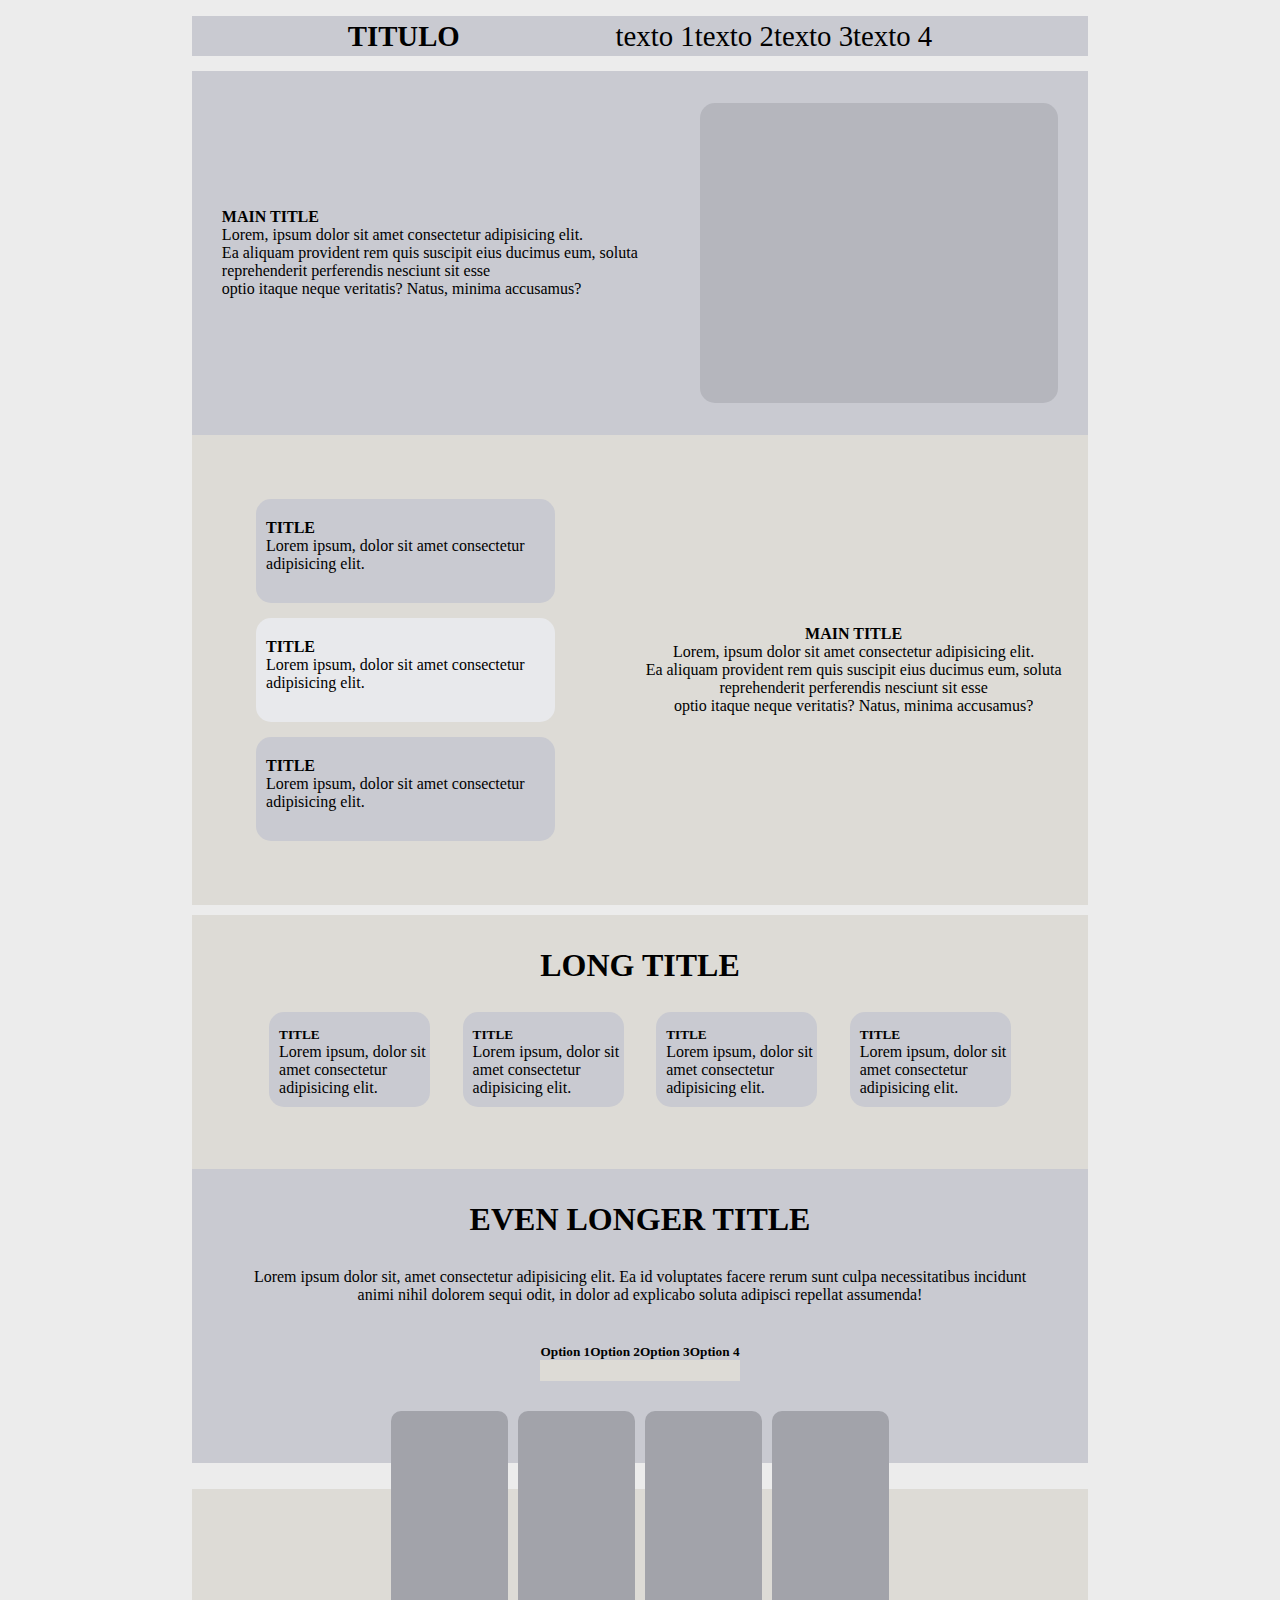
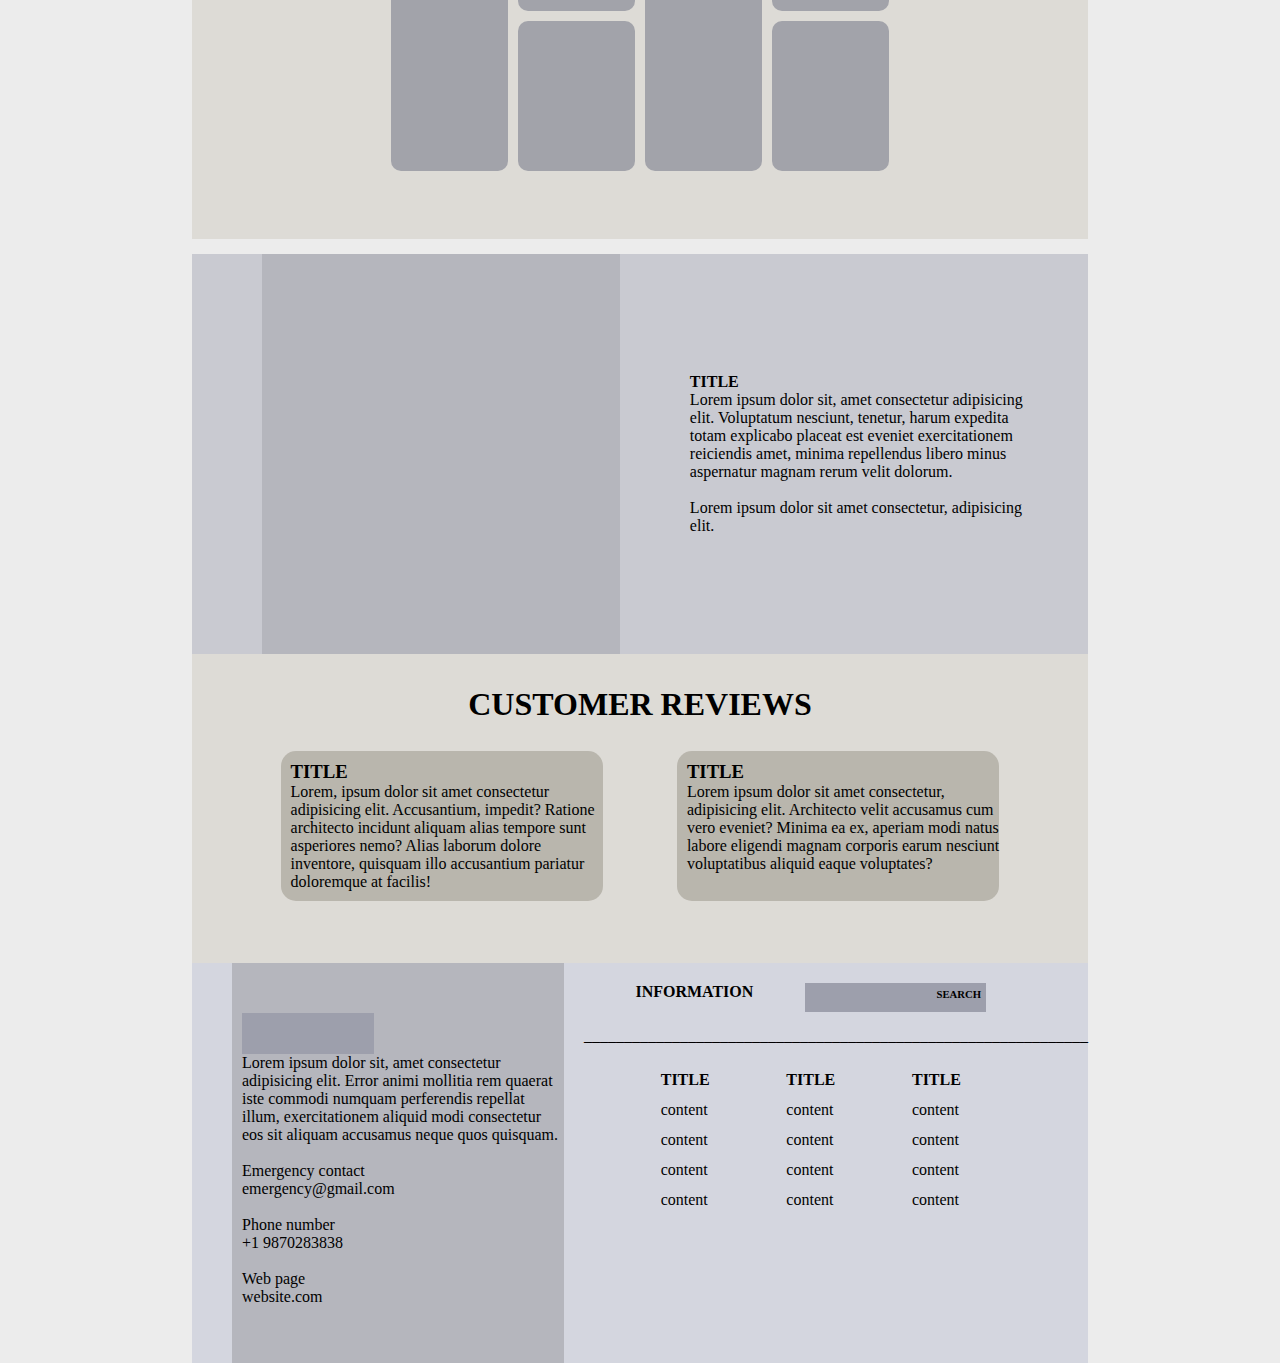
<file: Index.html>
<!DOCTYPE html>
<html lang="en">
<head>
    <meta charset="UTF-8">
    <meta name="viewport" content="width=device-width, initial-scale=1.0">
    <title>Document</title>
    <link rel="stylesheet" href="Estilos/Estilos.css">
</head>
<body id="body">
    <div class="container1">
        <header class="header1">
           <div class="titulo1">
                <h4>
                    TITULO  
                </h4>
           </div>
            <div class="menu1">
                <ol>
                    <nav>texto 1</nav>
                </ol>
                <ol>
                    <nav>texto 2</nav>
                </ol>
                <ol>
                    <nav>texto 3</nav>
                </ol>
                <ol>
                    <nav>texto 4</nav>
                </ol>
            </div>
        </header>

        <section class="division">
            <div class="cuadro1">
                <h4>MAIN TITLE</h4>

                <p>Lorem, ipsum dolor sit amet consectetur adipisicing elit. <br>Ea aliquam provident rem quis suscipit eius ducimus eum, soluta reprehenderit perferendis nesciunt sit esse <br>optio itaque neque veritatis? Natus, minima accusamus?</p>
            </div>
            <div class="cuadro2">
                ㅤㅤㅤㅤㅤㅤㅤㅤㅤㅤ
            </div>
        </section>
    </div>

        <section class="division2">
            <div class="divcuadros">
                <div class="divcuad1">
                    <h4>TITLE</h4>
                    <p>Lorem ipsum, dolor sit amet consectetur adipisicing elit.</p>    
                </div>
                <div class="divcuad2">
                    <h4>TITLE</h4>
                    <p>Lorem ipsum, dolor sit amet consectetur adipisicing elit.</p>     
                </div>
                <div class="divcuad3">
                    <h4>TITLE</h4>
                    <p>Lorem ipsum, dolor sit amet consectetur adipisicing elit.</p>  
                </div>   
            </div>
            <div class="cuadro4">
                <h4>MAIN TITLE</h4>

                <p>Lorem, ipsum dolor sit amet consectetur adipisicing elit. <br>Ea aliquam provident rem quis suscipit eius ducimus eum, soluta reprehenderit perferendis nesciunt sit esse <br>optio itaque neque veritatis? Natus, minima accusamus?</p>
            </div>
        </section>
        
        <section class="divicuadros ">
            <h1 class="titulo">LONG TITLE</h1>
            <div class="cuadros">

                <div class="divcu1">
                    <h5>TITLE</h5>
                    <p>Lorem ipsum, dolor sit amet consectetur adipisicing elit.</p>  
                </div>
                <div class="divcu2">
                    <h5>TITLE</h5>
                    <p>Lorem ipsum, dolor sit amet consectetur adipisicing elit.</p>  
                </div>
                <div class="divcu3">
                    <h5>TITLE</h5>
                    <p>Lorem ipsum, dolor sit amet consectetur adipisicing elit.</p>  
                </div>
                <div class="divcu4">
                    <h5>TITLE</h5>
                    <p>Lorem ipsum, dolor sit amet consectetur adipisicing elit.</p>  
                </div>
            </div>
        </section>

        <section class="divicuadros2">
            <h1 class="titulo2">EVEN LONGER TITLE</h1>
            <div class="parrafo">
                <p>Lorem ipsum dolor sit, amet consectetur adipisicing elit. Ea id voluptates facere rerum sunt culpa necessitatibus incidunt animi nihil dolorem sequi odit, in dolor ad explicabo soluta adipisci repellat assumenda!</p>
            </div>
            <div class="cuadros2">

                <div>
                    <h5>Option 1</h5>
                    <div class="divcua1">
                        <p>ㅤㅤㅤㅤㅤㅤㅤㅤㅤㅤ</p>

                    </div>
                </div>
                <div>
                    <h5>Option 2</h5>
                    <div class="divcua1">
                        <p>ㅤㅤㅤㅤㅤㅤㅤㅤㅤㅤ</p>

                    </div>
                </div>
                <div>
                    <h5>Option 3</h5>
                    <div class="divcua1">
                        <p>ㅤㅤㅤㅤㅤㅤㅤㅤㅤㅤ</p>

                    </div>
                </div>
                <div>
                    <h5>Option 4</h5>
                    <div class="divcua1">
                        <p>ㅤㅤㅤㅤㅤㅤㅤㅤㅤㅤ</p>

                    </div>
                </div>
            </div>
        </section>
        <div class="linea">
            <p>ㅤㅤㅤㅤㅤㅤㅤㅤㅤㅤ</p>
        </div>
            
        <section class="divicuadros3">
            <div class="divcuadro">
                <div class="container2">
                <div class="box box1"></div>
                <div class="box box2"></div>
                <div class="box box3"></div>
                <div class="box box4"></div>
                <div class="box box5"></div>
                <div class="box box6"></div>
            </div>
            </div>
            
        </section>

        <section class="sectcuadros">
            <div class="sect1">
                <p>ㅤㅤㅤㅤㅤㅤㅤㅤㅤㅤ</p>
            </div>
            <div class="sect2">
                <h4>TITLE</h4>

                <p>Lorem ipsum dolor sit, amet consectetur adipisicing elit. Voluptatum nesciunt, tenetur, harum expedita totam explicabo placeat est eveniet exercitationem reiciendis amet, minima repellendus libero minus aspernatur magnam rerum velit dolorum. <br> <br>Lorem ipsum dolor sit amet consectetur, adipisicing elit.</p>
            </div>
        </section>

        <section class="sectcuadros2 ">
            <h1 class="titulo">CUSTOMER REVIEWS</h1>
            <div class="cuadros3">
                <div class="sectcuadr1">
                    <h3>TITLE</h3>
                    <p>Lorem, ipsum dolor sit amet consectetur adipisicing elit. Accusantium, impedit? Ratione architecto incidunt aliquam alias tempore sunt asperiores nemo? Alias laborum dolore inventore, quisquam illo accusantium pariatur doloremque at facilis!</p>  
                </div>
                <div class="sectcuadr2">
                    <h3>TITLE</h3>
                    <p>Lorem ipsum dolor sit amet consectetur, adipisicing elit. Architecto velit accusamus cum vero eveniet? Minima ea ex, aperiam modi natus labore eligendi magnam corporis earum nesciunt voluptatibus aliquid eaque voluptates?</p>  
                </div>
            </div>
        </section>

            <section class="divisioncuadros">
                <div class="primerocuadro">
                    <div class="cuadrogris">
                        <p>ㅤㅤㅤㅤㅤㅤㅤㅤㅤㅤ</p>
                    </div>
                    <p>Lorem ipsum dolor sit, amet consectetur adipisicing elit. Error animi mollitia rem quaerat iste commodi numquam perferendis repellat illum, exercitationem aliquid modi consectetur eos sit aliquam accusamus neque quos quisquam.</p>
                        <ol>
                            <br>Emergency contact <br> emergency@gmail.com 
                        </ol>
                        <ol>
                            <br>Phone number <br>+1 9870283838 
                        </ol>
                        <ol>
                            <br>Web page <br>website.com
                        </ol>
                </div>
                <div class="segundocuadro">
                    <div class="divsection">
                        <div class="info">
                            <h4>INFORMATION</h4>
                        </div>
                        <div class="search">
                            <h6>SEARCH</h6>
                        </div>
                    </div>
                    <div class="linea2">
                        _______________________________________________________________
                    </div>
                    <div class="divsection2">
                        <div class="lista1">
                            <h4>TITLE</h4>
                            <ol>content</ol>
                            <ol>content</ol>
                            <ol>content</ol>
                            <ol>content</ol>
                        </div>
                        <div class="lista2">
                            <h4>TITLE</h4>
                            <ol>content</ol>
                            <ol>content</ol>
                            <ol>content</ol>
                            <ol>content</ol>
                        </div>
                        <div class="lista3">
                            <h4>TITLE</h4>
                            <ol>content</ol>
                            <ol>content</ol>
                            <ol>content</ol>
                            <ol>content</ol> 
                        </div>
                    </div>
                </div>
            </section>
</body>
</html>
</file>
<file: Estilos/Estilos.css>
*{
    padding: 0;
    margin: 0;
    box-sizing: border-box;
}
#body{

    background-color: #ececec;
    
}

.container1{
    width: 70%;

    margin-left: auto;
    margin-right: auto;
    margin-top: 1rem;
}

.header1{
    height: 40px;
    background-color: #c9cad1;
    margin-top: auto;
    margin-left: auto;
    margin-right: auto;
    text-align: justify;
    font-size: 180%;
    display: flex;
    justify-content: space-evenly;
    align-items: center;
}

.menu1{
    display: flex;
    justify-content: right;
    flex-direction: row;
    
}

.division{
    width:100%;
    display: flex;
    background-color: #c9cad1;
    margin-top: 15px;
    align-items: center;
    justify-content: space-evenly;
    padding-top: 2rem;
    padding-bottom: 2rem;

}

.cuadro1{
    width: 50%;
}

.cuadro2{
    width: 40%;
    border-radius: 15px;
    height: 300px;
    display: flex;
    background-color: #b5b6bd;
}

.division2{
    width:70%;
    display: flex;
    background-color: #dddbd6; 
    margin-left: auto;
    margin-right: auto;
    align-items: center;
    justify-content: space-evenly;
    padding-top: 2rem;
    padding-bottom: 2rem;

}

.divcuadros{
    width:70%;
    display: flex;
    margin-left: auto;
    margin-right: auto;
    align-items: center;
    justify-content: space-evenly;
    padding-top: 2rem;
    padding-bottom: 2rem;
    flex-direction: column-reverse;
}

.divcuad1{
    padding-left: 10px;
    margin-top: 15px;
    padding-top: 20px;
    padding-bottom: 30px;
    border-radius: 15px;
    width: 70%;
    flex-direction: column;
    display: flex;
    background-color: #c9cad1;
}

.divcuad2{
    padding-left: 10px;
    margin-top: 15px;
    padding-top: 20px;
    padding-bottom: 30px;
    border-radius: 15px;
    width: 70%;
    flex-direction: column;
    display: flex;
    background-color: #e8e9ec;
}

.divcuad3{
    padding-left: 10px;
    border-radius: 15px;
    padding-top: 20px;
    padding-bottom: 30px;
    width: 70%;
    flex-direction: column;
    display: flex;
    background-color: #c9cad1;
}

.cuadro4{
    text-align: center;
}

.divicuadros{
    width:70%;
    background-color: #dddbd6;
    margin-top: 10px;
    margin-left: auto;
    margin-right: auto;
    padding-top: 2rem;
    padding-bottom: 2rem;
}

.cuadros{
    display: flex;
    width: 90%;
    margin: auto;
    justify-content: space-evenly;
    padding-bottom: 30px;
}

.titulo{
    text-align: center;
    margin-bottom: 28px;
}

.divcu1{
    width:20%;
    border-radius: 15px;
    padding-bottom: 10px;
    padding-top: 15px;
    padding-left: 10px;
    background-color: #c9cad1;
}

.divcu2{
    width:20%;
    border-radius: 15px;
    padding-bottom: 10px;
    padding-top: 15px;
    padding-left: 10px;
    background-color: #c9cad1;
}

.divcu3{
    width:20%;
    border-radius: 15px;
    padding-bottom: 10px;
    padding-top: 15px;
    padding-left: 10px;
    background-color: #c9cad1;
}

.divcu4{
    width:20%;
    border-radius: 15px;
    padding-bottom: 10px;
    padding-top: 15px;
    padding-left: 10px;
    background-color: #c9cad1;
}

.divicuadros2{
    width:70%;
    background-color: #c9cad1;  
    margin-left: auto;
    margin-right: auto;
    padding-top: 2rem;
    padding-bottom: 2rem;
}

.cuadros2{
    display: flex;
    width: 90%;
    margin: auto;
    justify-content: center;
    padding-bottom: 50px;
}

.titulo2{
    text-align: center;
    margin-bottom: 30px;
}

.parrafo{
    width: 90%;
    text-align: center;
    margin-left: auto;
    margin-right: auto;
    margin-bottom: 40px;
}
.divcua1{
    width:100%;
    background-color: #dddbd6;
}

.divcua2{
    width:20%;
    border-radius: 15px;
    padding-bottom: 10px;
    padding-top: 15px;
    padding-left: 10px;
    background-color: #dddbd6;
}

.divcua3{
    width:20%;
    border-radius: 15px;
    padding-bottom: 10px;
    padding-top: 15px;
    padding-left: 10px;
    background-color: #dddbd6;
}

.divcua4{
    width:20%;
    border-radius: 15px;
    padding-bottom: 10px;
    padding-top: 15px;
    padding-left: 10px;
    background-color: #dddbd6;
}

.linea{
    width: 70%;
    margin-top: 5px;
    background-color: #ececec;
    margin-left: auto;
    margin-right: auto;
}

.divcuadro{
    width:70%;
    height: 350px;
    background-color: #dddbd6;  
    margin-left: auto;
    margin-right: auto;
    padding-top: 2rem;
    padding-bottom: 2rem;
}

.container2 {
    display: grid;
    grid-template-columns: repeat(4, 1fr);
    grid-template-areas:
        "box1 box2 box3 box4"
        "box1 box5 box3 box6";
    gap: 10px;
    width: 60%;
    margin: 20px auto;
    padding: 20px;
    position: relative;
    top: -150px;
}

.box {
    background-color: #a2a3aa;
    border-radius: 10px;
    display: flex;
    align-items: center;
    justify-content: center;
}

.box1 { 
    grid-area: box1; 
    height: 360px; 
}
.box2 { 
    grid-area: box2; 
    height: 150px; 
    padding-bottom: 200px;
}
.box3 {
    grid-area: box3;
    height: 360px; 
}
.box4 {
    grid-area: box4;
    height: 200px; 
}
.box5 { 
    grid-area: box5; 
    height: 150px; 
}
.box6 { 
    grid-area: box6; 
    height: 150px; 
}

.sectcuadros{
    width:70%;
    margin-left: auto;
    margin-right: auto;
    display: flex;
    background-color: #c9cad1;
    margin-top: 15px;
    align-items: center;
    justify-content: space-evenly;

}

.sect1{
    width: 40%;
    height: 400px;
    margin-left: 30px;
    margin-right: 30px;
    display: flex;
    background-color: #b5b6bd;
}

.sect2{
    width: 40%;
}

.sectcuadros2{
    width:70%;
    background-color: #dddbd6;
    margin-left: auto;
    margin-right: auto;
    padding-top: 2rem;
    padding-bottom: 2rem;
}

.cuadros3{
    display: flex;
    width: 90%;
    margin: auto;
    justify-content: space-evenly;
    padding-bottom: 30px;
}

.sectcuadr1{
    width: 40%;
    margin-left: 30px;
    margin-right: 30px;
    display: flex;
    flex-direction: column;
    padding-left: 10px;
    padding-top: 10px;
    padding-bottom: 10px;
    background-color: #b9b6ad;
    border-radius: 15px;
}

.sectcuadr2{
    width: 40%;
    margin-left: 30px;
    margin-right: 30px;
    display: flex;
    flex-direction: column;
    padding-left: 10px;
    padding-top: 10px;
    padding-bottom: 10px;
    background-color: #b9b6ad;
    border-radius: 15px;
}

.divisioncuadros{
    width:70%;
    background-color: #d4d6df;
    margin-left: auto;
    margin-right: auto;
    display: flex;
    justify-content: space-evenly;
}

.primerocuadro{
    width: 40%;
    height: 400px;
    margin-left: 40px;
    display: flex;
    background-color: #b5b6bd; 
    padding-left: 10px;
    padding-top: 20px;
    flex-direction: column;
}

.cuadrogris{
    height: auto;
    margin-top: 30px;
    background-color: #9d9fac;
    flex-direction: column;
    padding-bottom: 20px;
    margin-right: 190px;
}

.segundocuadro{
width: 60%;
padding-left: 20px;
}

.divicuadros3{
    height: auto;
}

.divsection{
    display: flex;
    width: 90%;
    margin-top: 20px;
    justify-content: space-evenly;
    padding-bottom: 15px;
    justify-items: center;
}

.search{
    background-color: #9d9fac;
    width: 40%;
    text-align: right;
    padding-bottom: 12px;
    padding-top: 5px;
    padding-right: 5px;
}

.divsection2{
    display: flex;
    width: 90%;
    margin-top: 20px;
    justify-content: space-evenly;
    padding-bottom: 15px;
    justify-items: center;
}

.lista1{
    line-height: 30px;
}

.lista2{
    line-height: 30px;
}

.lista3 {
    line-height: 30px;
}
</file>
